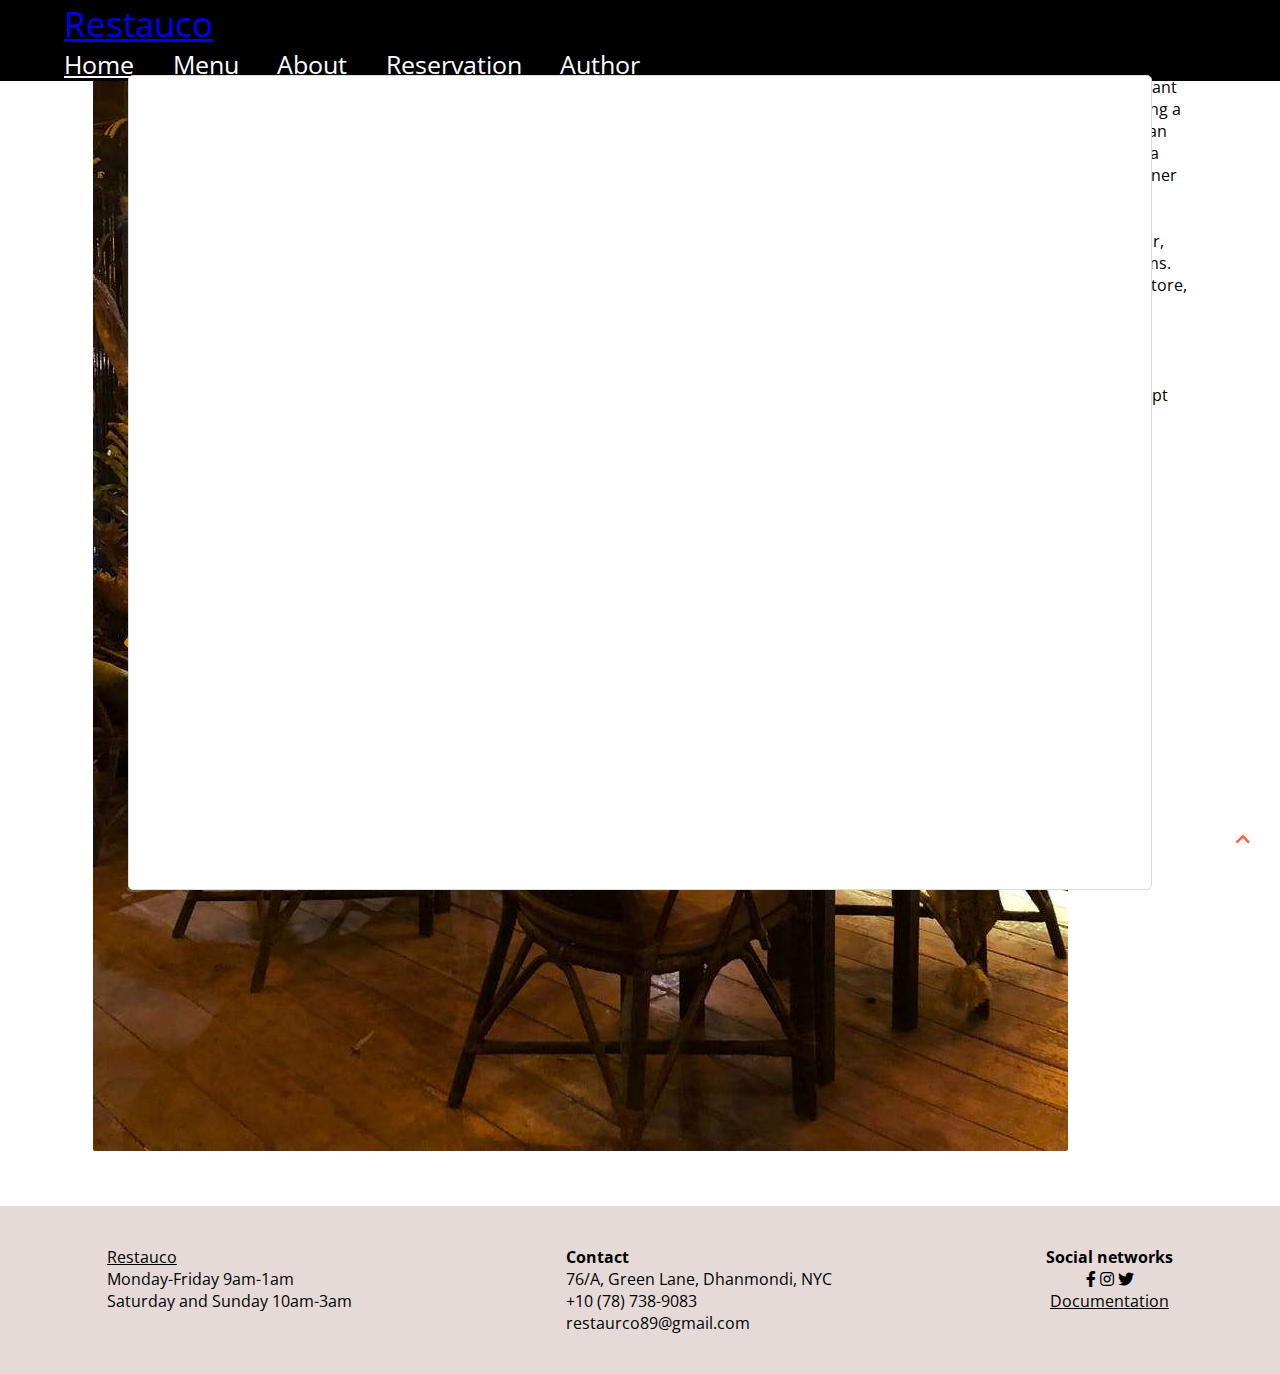
<file: about.html>
<!DOCTYPE html>
<html lang="en">
<head>
    <meta charset="UTF-8">
    <meta http-equiv="X-UA-Compatible" content="IE=edge">
    <meta name="viewport" content="width=device-width, initial-scale=1.0">
    <link rel="preconnect" href="https://fonts.googleapis.com">
    <link rel="preconnect" href="https://fonts.gstatic.com" crossorigin>
    <link href="https://fonts.googleapis.com/css2?family=Open+Sans:wght@300&display=swap" rel="stylesheet">
    <link href="https://cdn.jsdelivr.net/npm/bootstrap@5.1.3/dist/css/bootstrap.min.css" rel="stylesheet" integrity="sha384-1BmE4kWBq78iYhFldvKuhfTAU6auU8tT94WrHftjDbrCEXSU1oBoqyl2QvZ6jIW3" crossorigin="anonymous">
    <link rel="stylesheet" href="https://cdnjs.cloudflare.com/ajax/libs/font-awesome/5.15.1/css/all.min.css">
    <link rel="stylesheet" href="assets/css/style.css">
    <title>Restauco</title>
    <link rel="shortcut icon" href="assets/images/logo.ico" type="image/x-icon">
    <meta name="author" content="Nikolina Nikolic">
	<meta name="description" content="Don’t listen to people who tell you you can’t eat a whole pizza, you don’t need that kind of negativity in your life. Located in the heart of Winchester’s historic district, the restaurant opened its doors in 2003."/>
    <meta name="keywords" content="Restaurant, About us, Restauco,Green Lane Dhanmondi NYC"/>
</head>
<body>
    
    <div class="headerWrapper">
    <header class="py-2 px-4 d-flex align-items-center justify-content-between">
        <div id="logo">
            <a href="index.html" class="text-decoration-none text-light">
                Restauco
            </a>
        </div>
        <nav id="nav"></nav>
    </header>
    </div>

    
    <main class="py-5">
        
        <div class="heading py-5">
            <h1 class="fs-1">About</h1>
        </div>
        
        <div class="ImageWithText">
            <div>
                <img id="slider" src="" alt="Restaurant image" class="img-fluid">
            </div>
            <div>
                <h2>Who We Are</h2>
                <p>Located in the heart of Winchester’s historic district, the restaurant opened its doors in 2003. The building has a rich history, including a stint as a oil and fragrance shop in the rear of the building, and an auto dealership in what is now the dining room. It then became a nonprofit grocery in the 1920’s, and eventually converted to a diner called Restaurant in the 1950’s.</p>
                <a href="#" id="more">Show more</a>
                <p class="d-none">Two years later, in 2005, we expanded into the building next door, creating a piano bar and lounge, and several private dining rooms. Up until the recent past, this building housed the Miller’s Drug Store, once the oldest continuously operating drug store in the United States.</p>
                <p class="d-none">The rear room of V2 was a former speakeasy, frequented by regulars during prohibition when the sale and consumption of alcohol were illegal. The drugstore at the front of the building kept alcohol in stock for those whose doctors had prescribed it for medicinal purposes.</p>
            </div>
        </div>
        

    </main>


    <div id="backToTop" class="d-none">
        <a href="#"><i class="fas fa-chevron-up fs-2"></i></a>
    </div>

    <footer></footer>
    <div id="modal" class="d-none">

    </div>


    <script src="https://ajax.googleapis.com/ajax/libs/jquery/3.5.1/jquery.min.js"></script>
    <script src="assets/js/main.js" type="text/javascript"></script>
</body>
</html>
</file>
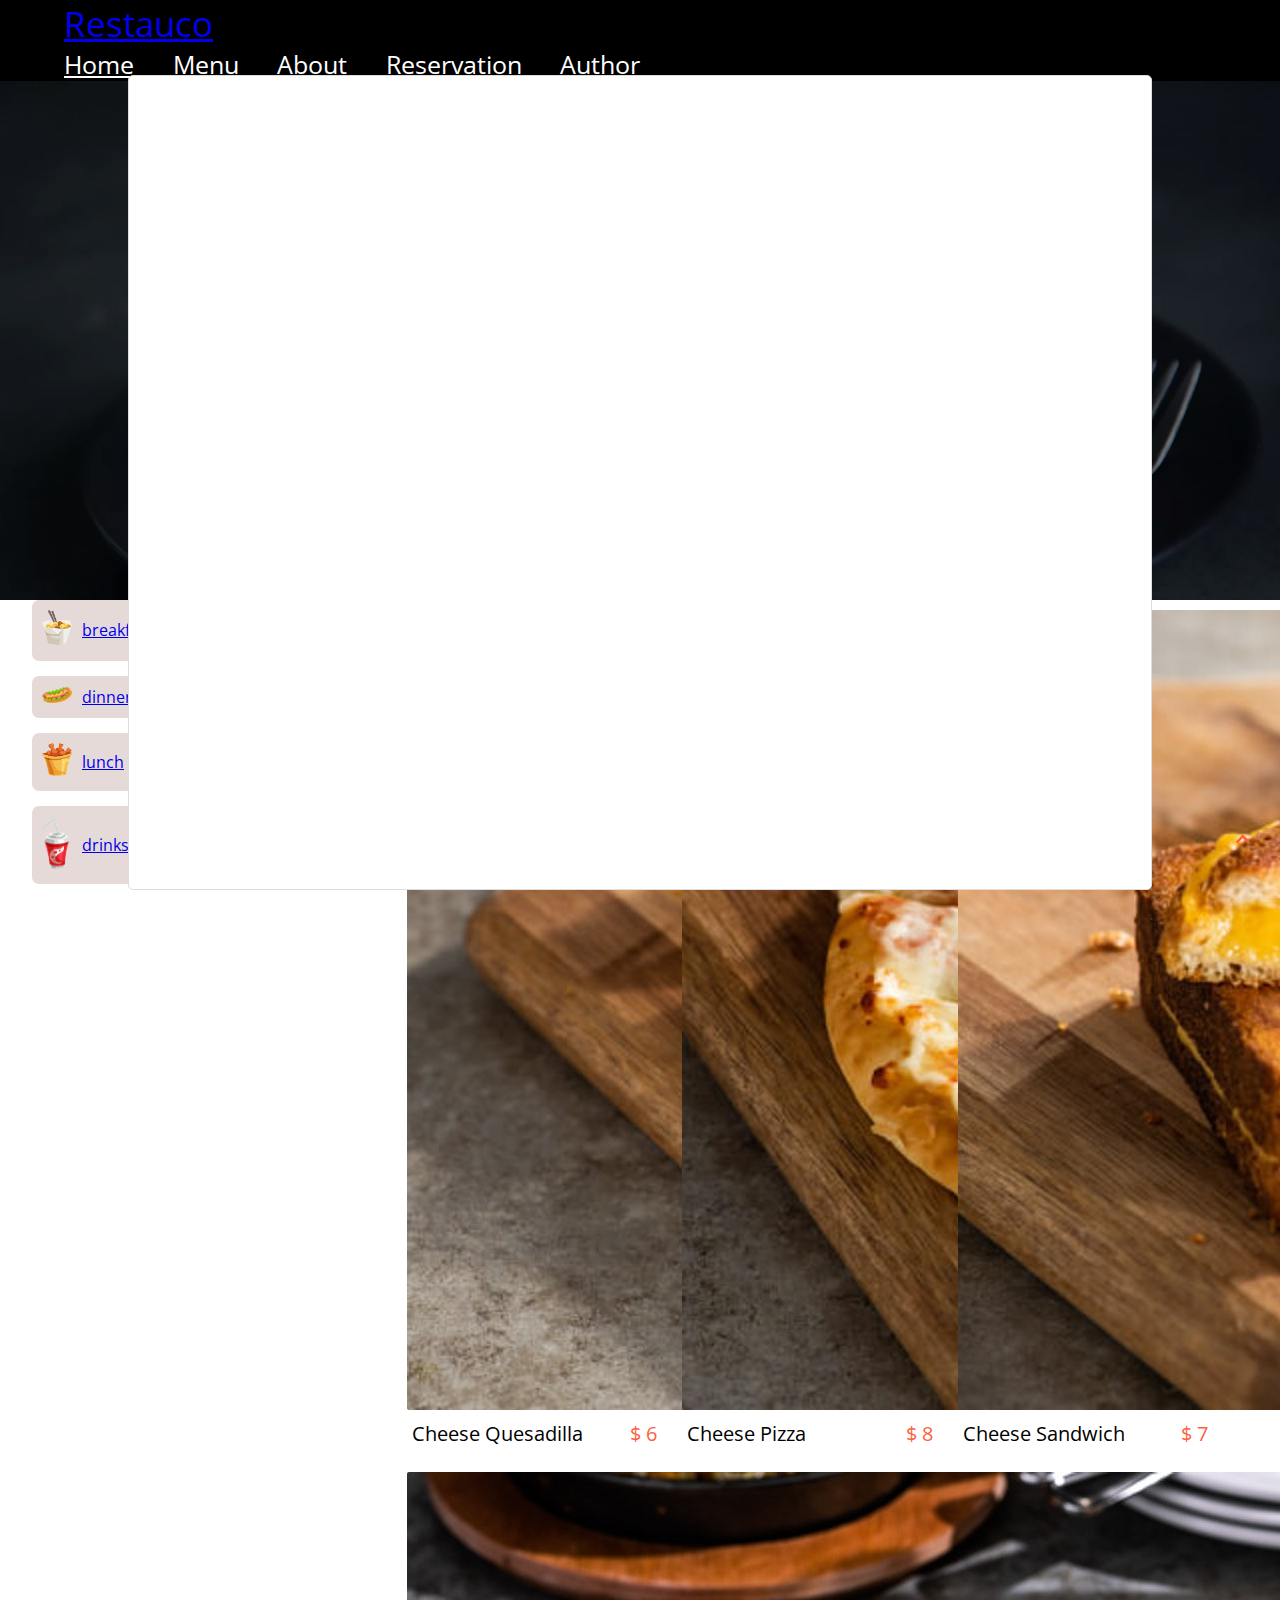
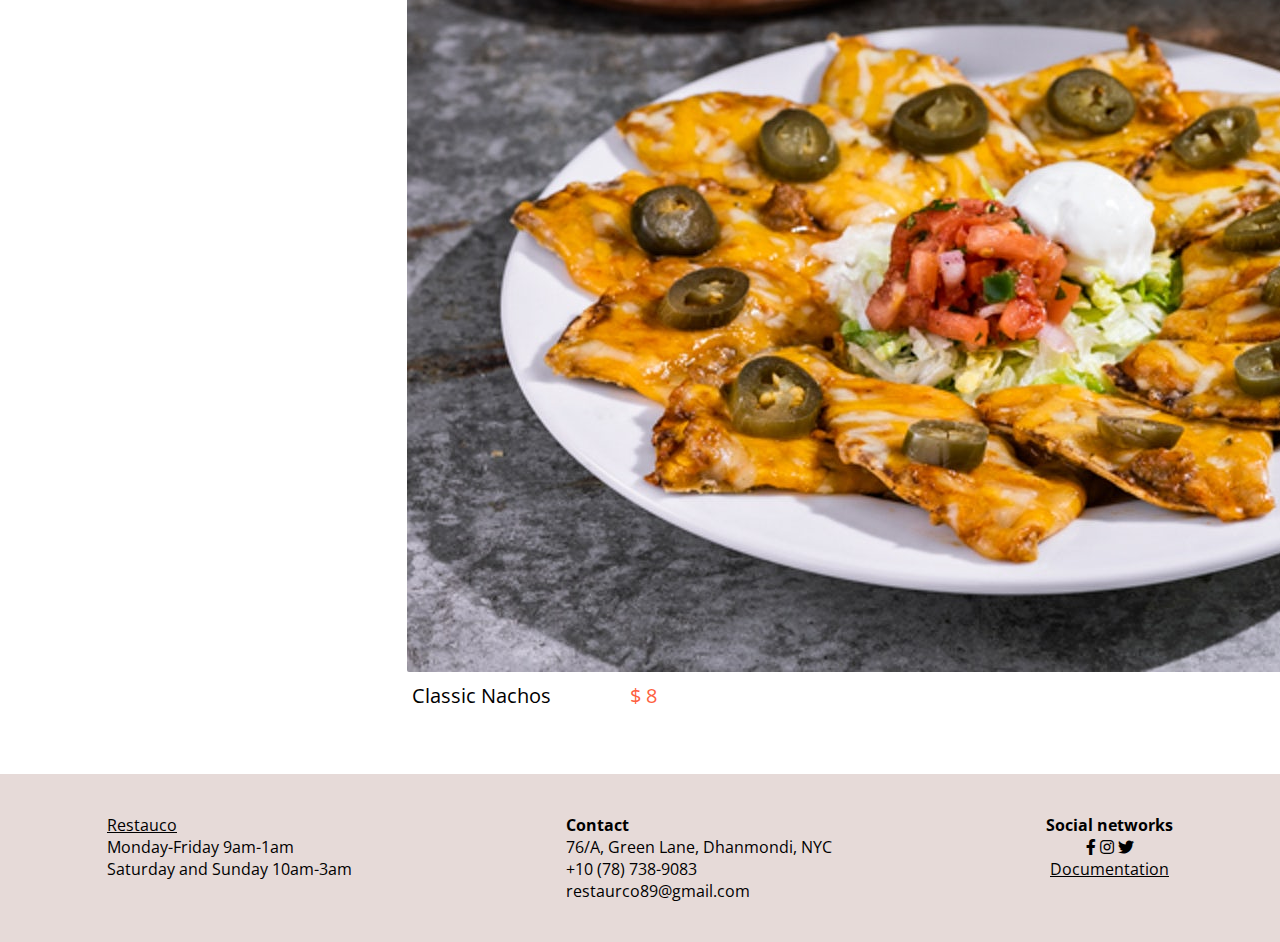
<file: menu.html>
<!DOCTYPE html>
<html lang="en">
<head>
    <meta charset="UTF-8">
    <meta http-equiv="X-UA-Compatible" content="IE=edge">
    <meta name="viewport" content="width=device-width, initial-scale=1.0">
    <link rel="preconnect" href="https://fonts.googleapis.com">
    <link rel="preconnect" href="https://fonts.gstatic.com" crossorigin>
    <link href="https://fonts.googleapis.com/css2?family=Open+Sans:wght@300&display=swap" rel="stylesheet">
    <link href="https://cdn.jsdelivr.net/npm/bootstrap@5.1.3/dist/css/bootstrap.min.css" rel="stylesheet" integrity="sha384-1BmE4kWBq78iYhFldvKuhfTAU6auU8tT94WrHftjDbrCEXSU1oBoqyl2QvZ6jIW3" crossorigin="anonymous">
    <link rel="stylesheet" href="https://cdnjs.cloudflare.com/ajax/libs/font-awesome/5.15.1/css/all.min.css">
    <link rel="stylesheet" href="assets/css/style.css">
    <title>Restauco</title>
    <link rel="shortcut icon" href="assets/images/logo.ico" type="image/x-icon">
    <meta name="author" content="Nikolina Nikolic">
	<meta name="description" content="Do yourself a favor and visit this lovely restaurant . Work hard, be nice, eat pasta. It's about more than just a dining room away from home. Menu is extensive and seasonal to a particularly high standard."/>
    <meta name="keywords" content="Restaurant, Drinks, Lunch, Breakfast, Dinner"/>
</head>
<body>
    
    <div class="headerWrapper">
    <header class="py-2 px-4 d-flex align-items-center justify-content-between">
        <div id="logo">
            <a href="index.html" class="text-decoration-none text-light">
                Restauco
            </a>
        </div>
        <nav id="nav"></nav>
    </header>
    </div>
    <div class="headerImage">
        <div class="cover">
            <div class="heading">
                <p class="fs-3">ENJOY YOUR HEALTHY DELICIOUS MEAL</p>
                <h1 class="fs-1">Our Menu</h1>
            </div>
        </div>
    </div>
    <main class="my-5">

        <div class="mealWrapper">

            <div id="mealTypes">

            </div>
    
            <div id="meals">
    
            </div>
        </div>

        
        

    </main>


    <div id="backToTop" class="d-none">
        <a href="#"><i class="fas fa-chevron-up fs-2"></i></a>
    </div>

    <footer></footer>
    <div id="modal" class="d-none">

    </div>


    <script src="https://ajax.googleapis.com/ajax/libs/jquery/3.5.1/jquery.min.js"></script>
    <script src="assets/js/main.js" type="text/javascript"></script>
</body>
</html>
</file>
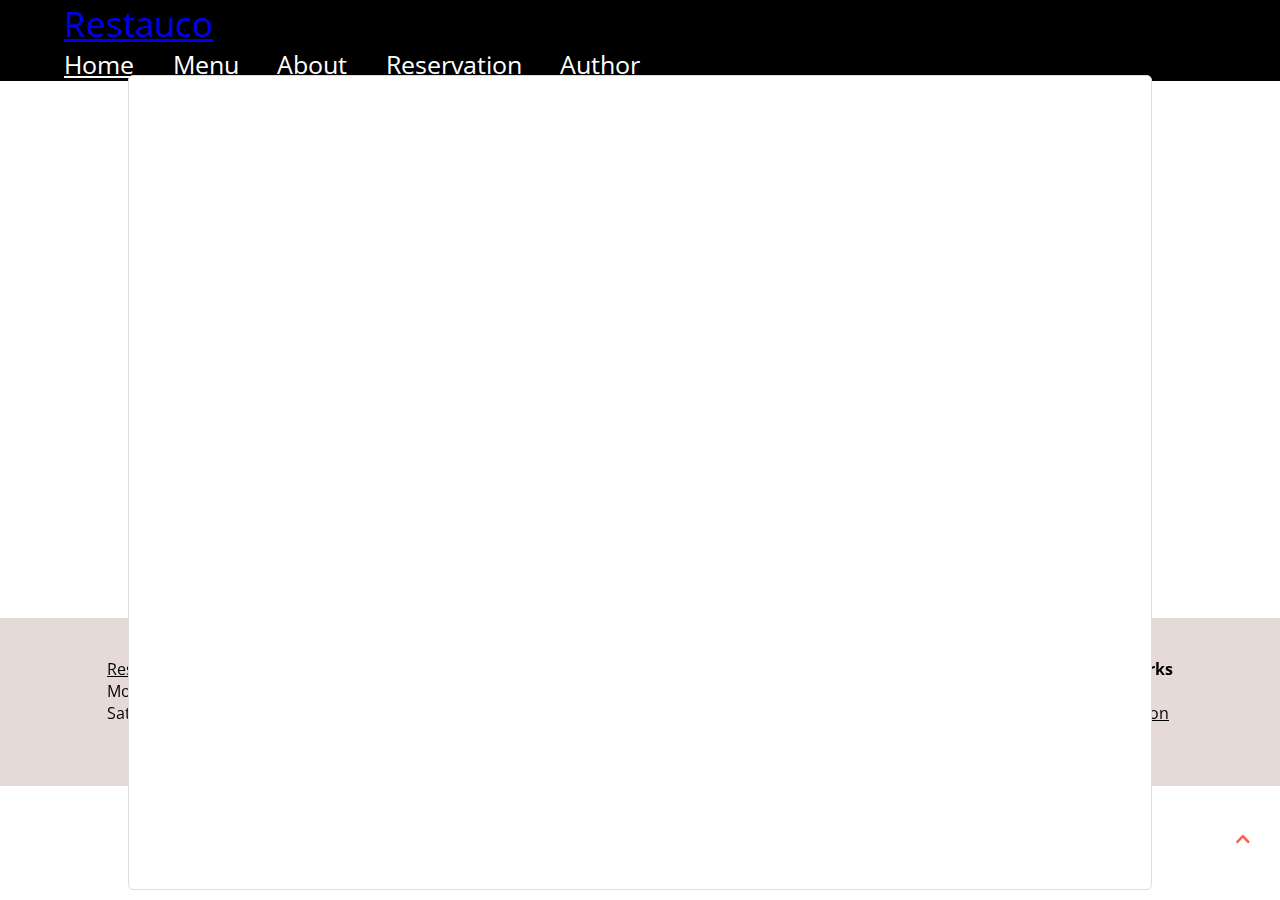
<file: reservation.html>
<!DOCTYPE html>
<html lang="en">
<head>
    <meta charset="UTF-8">
    <meta http-equiv="X-UA-Compatible" content="IE=edge">
    <meta name="viewport" content="width=device-width, initial-scale=1.0">
    <link rel="preconnect" href="https://fonts.googleapis.com">
    <link rel="preconnect" href="https://fonts.gstatic.com" crossorigin>
    <link href="https://fonts.googleapis.com/css2?family=Open+Sans:wght@300&display=swap" rel="stylesheet">
    <link href="https://cdn.jsdelivr.net/npm/bootstrap@5.1.3/dist/css/bootstrap.min.css" rel="stylesheet" integrity="sha384-1BmE4kWBq78iYhFldvKuhfTAU6auU8tT94WrHftjDbrCEXSU1oBoqyl2QvZ6jIW3" crossorigin="anonymous">
    <link rel="stylesheet" href="https://cdnjs.cloudflare.com/ajax/libs/font-awesome/5.15.1/css/all.min.css">
    <link rel="stylesheet" href="assets/css/style.css">
    <title>Restauco</title>
    <link rel="shortcut icon" href="assets/images/logo.ico" type="image/x-icon">
    <meta name="author" content="Nikolina Nikolic">
	<meta name="description" content="Do yourself a favor and visit this lovely restaurant . Work hard, be nice, eat pasta. It's about more than just a dining room away from home. Menu is extensive and seasonal to a particularly high standard."/>
    <meta name="keywords" content="Restauco, Restaurant, Reservation, Book Now, Best Restaurant"/>
</head>
<body>
    
    <div class="headerWrapper">
    <header class="py-2 px-4 d-flex align-items-center justify-content-between">
        <div id="logo">
            <a href="index.html" class="text-decoration-none text-light">
                Restauco
            </a>
        </div>
        <nav id="nav"></nav>
    </header>
    </div>

    
    <main class="py-5">
        <div class="heading py-5">
            <h1 class="fs-1">Book your table</h1>
        </div>
        
        
        <div class="ImageWithText">
            <div><iframe src="https://www.google.com/maps/embed?pb=!1m18!1m12!1m3!1d387190.2799160891!2d-74.25987584510595!3d40.69767006338158!2m3!1f0!2f0!3f0!3m2!1i1024!2i768!4f13.1!3m3!1m2!1s0x89c24fa5d33f083b%3A0xc80b8f06e177fe62!2z0IrRg9GY0L7RgNC6LCDQodGY0LXQtNC40ZrQtdC90LUg0JTRgNC20LDQstC1!5e0!3m2!1ssr!2srs!4v1637850892252!5m2!1ssr!2srs" style="border:0;" allowfullscreen="" loading="lazy"></iframe>
            </div>
            <div>
                <h2>Reservation</h2>
                <div id="form">
                    <form action="#" method="#">
                        <div class="input-group mb-3">
                            <input id="name" type="text" class="form-control" placeholder="First And Last Name">
                        </div>
                        <p class="text-danger d-none">Correct format eg. Nikolic Nikolina</p>
                        <div class="input-group mb-3">
                            <input id="email" type="text" class="form-control" placeholder="Email" >
                        </div>
                        <p class="text-danger d-none">Correct format eg. nikolina@gmail.com</p>
                        <div class="input-group mb-3">
                            <input id="phone" type="text" class="form-control" placeholder="Phone" >
                        </div>
                        <p class="text-danger d-none">Phone eg.066123456 or 0621234567</p>
                        <div class="input-group mb-3">
                            <input class="form-control" type="date" name="date" id="date">
                        </div>
                        <p class="text-danger d-none">Choose day in future</p>
                        <div class="input-group mb-3">
                            <select name="guests" id="ddGuests" class="form-control">
                                <option value="0">Select the number of guests</option>
                            </select>
                        </div>
                        <p class="text-danger d-none">You have to choose guests number</p>
                        <div class="input-group">
                            <textarea id="message" placeholder="Message" class="form-control" aria-label="With textarea"></textarea>
                        </div>
                        <p class="text-danger d-none">Message has 5 words minimum</p>
                        <div class="btn-group mt-3">
                            <button type="button" id="buttonMessage" class="btn text-dark">Make a reservation</button>
                        </div>
                        <p class="text-success d-none mt-2">Thanks for your reservation!</p>
                    </form>
                </div>
            </div>
        </div>
        

    </main>


    <div id="backToTop" class="d-none">
        <a href="#"><i class="fas fa-chevron-up fs-2"></i></a>
    </div>

    <footer></footer>
    <div id="modal" class="d-none">

    </div>


    <script src="https://ajax.googleapis.com/ajax/libs/jquery/3.5.1/jquery.min.js"></script>
    <script src="assets/js/main.js" type="text/javascript"></script>
</body>
</html>
</file>
<file: assets/css/style.css>
*{
    margin: 0px;
    padding: 0px;
    box-sizing: border-box;
}
body{
    font-family: 'Open Sans', sans-serif;
}
.headerWrapper{
    width: 100%;
    position: fixed;
    z-index: 99;
    background-color: #000;
}
header{
    width: 90%;
    margin: 0px auto;
}
header nav{
    width: 50%;
}
.headerImage{
    width: 100%;
    height: 600px;
    background-image: url("../images/mainPhoto.webp");
    background-repeat: no-repeat;
    background-size: cover;
    background-position: center;
    background-attachment: fixed;
}
.cover{
    position: relative;
    width: 100%;
    color: #fff;
    height: 100%;
    background-color: rgba(0, 0, 0, 0.397);
    display: flex;
    flex-direction: column;
    justify-content: center;
}
.heading{
    width: 70%;
    margin: 0px auto;
    text-align: center;
}
h2{
    color: #4d312c;
    font-weight: bold;
}
#offer,#events{
    width: 95%;
    margin: 0px auto;
}
#gallery{
    width: 90%;
    margin: 0px auto;
}
.oneOffer{
    width: 30%;
    border: 1px solid #e6dad8;
    padding: 30px;
    border-radius: 7px;
}
.oneOffer:hover{
    border: 1px solid #fff;
    box-shadow: 0 20px 30px rgb(254 95 65 / 10%);
}
.oneOffer h3:hover{
    color: #fe5f41;
}
.oneOffer h3, .oneOffer p{
    margin: 25px 0px;
}
.customer{
    border: 1px solid #fe5f41;
    padding: 30px;
    border-radius: 7px;
    margin: 0px 10px;
    text-align: center;
}
.customer div{
    width: 75%;
    margin: 0px auto;
}
img{
    border-radius: 2px;
}
.customer img{
    border-radius: 50%;
}
.customer p{
    margin: 10px;
}
.slick-prev:before,.slick-next:before{
    color: #fe5f41;
}
ul li{
    list-style-type: none;
}
nav ul{
    display: flex;
    align-items: center;
    justify-content: space-between;
}
#book{
    width: 100%;
    text-align: center;
    background-image: url("../images/book.webp");
    background-repeat: no-repeat;
    background-size: cover;
    background-attachment: fixed;
}
#book div{
    padding: 80px;
    background-color: #f5c97ee6;
}
.meal{
    width: 25%;
}
.meal img:hover{
    transform: scale(1.1);
    transition: ease;
    transition-duration: 0.2s;
}
footer{
    margin-top: 50px;
    width: 100%;
    background-color: #e6dad8;
    display: flex;
    justify-content: space-around;
    text-align: justify;
    flex-wrap: wrap;
    padding: 40px 0px;
}
.mreze{
    text-align: center;
}
.mealWrapper{
    width: 95%;
    margin: 0px auto;
    display: flex;
    flex-wrap: wrap;
    justify-content: space-between;
}
#mealTypes{
    width: 20%;
}
#meals{
    width: 70%;
    display: flex;
    flex-wrap: wrap;
    justify-content: flex-start;
}
.mealTypeImage img{
    width: 30px;
    margin-right: 10px;
}
#mealTypes ul li a{
    display: flex;
    align-items: center;
    padding: 10px;
}
#mealTypes ul li{
    background-color: #e6dad8;
    border-radius: 7px;
    margin-bottom: 15px;
}
.oneMeal{
    width: 30%;
    margin: 10px 10px;
    display: flex;
    flex-wrap: wrap;
    justify-content: space-between;
}
.price{
    color: #fe5f41;
}
.oneMeal p{
    margin: 5px;
    font-size: 20px;
}
#mealTypes ul .active{
    background-color: #bcb6b5;
}
#events{
    display: flex;
    flex-wrap: wrap;
    justify-content: center;
}
.event{
    width: 90%;
    margin: 0px auto;
    display: flex;
    flex-wrap: wrap;
    justify-content: space-between;
    margin: 15px 0px;
}
.event:nth-child(even){
    flex-direction: row-reverse;
}
.event div{
    width: 45%;
}
.ImageWithText{
    width: 90%;
    margin: 0px auto;
    display: flex;
    justify-content: space-around;
    flex-wrap: wrap;
}
.ImageWithText div{
    width: 45%;
}
.ImageWithText #form,.ImageWithText #form .input-group{
    width: 100%;
}
#message{
    height: 200px;
}
iframe{
    width: 100%;
    height: 100%;
}
.btn{
    background-color: #fe5f41;
}
/* .form-control:focus,.btn:focus{
    border-color: #fe5f41;
    box-shadow: 0 0 0 0.25rem #fe5f4142
} */
#backToTop{
    position: fixed;
    z-index: 99;
    bottom: 50px;
    right: 30px;
}
#backToTop a{
    color: #fe5f41;
}
#mobileNav{
    display: none;
}
#mobileNav ul{
    display: none;
}
#navSmall{
    position: absolute;
    top: 61px;
    background-color: rgb(0, 0, 0);
    padding: 10px 20px;
    left: 0px;
    right: 0px;
    text-align: center;
}
#navSmall li{
    margin: 15px 0px;
}
#navSmall li a{
    padding: 10px;
}
#logo a{
    font-size: 35px;
}
.ImageWithText a{
    text-decoration: none;
    color: #fe5f41;
}
header ul li a{
    color: #fff;
    font-size: 25px;
}
footer a{
    color: #000;
}
header ul li a:hover,footer a:hover{
    color: #fe5f41;
}
.ImageWithText .authorImage{
    width: 30%;
}
#modal{
    position: fixed;
    left: 10%;
    right: 10%;
    top: 75px;
    bottom: 10px;
    z-index: 99;
    background-color: #fff;
    border: 1px solid rgb(221, 221, 221);
    border-radius: 5px;
}
.scroll{
    overflow: hidden;
}
#close{
    position: absolute;
    right: 10px;
    top: 10px;
    color: #000;
}
#modal{
    overflow: scroll;
}
@media screen and (max-width:768px){
    #mealTypes,#meals{
        width: 100%;
    }
    #mealTypes ul{
        display: flex;
        justify-content: space-between;
        align-items: center;
        flex-wrap: wrap;
    }
    .mealTypeImage img{
        height: 30px;
        width: auto;
    }
    #mealTypes ul li{
        margin: 5px;
    }
    #events,.ImageWithText{
        justify-content: center;
    }
    .event div{
        width: 100%;
    }
    .ImageWithText div{
        margin: 10px 0px;
        width: 100%;
    }
    #navLarge{
        display: none;
    }
    #mobileNav{
        display: block;
        text-align: right;
    }
    footer{
        justify-content: center;
    }
    footer .blok{
        text-align: center;
        width: 100%;
        margin: 10px 0px;
    }
}

@media screen and (max-width:586px){
    #offer{
        justify-content: center!important;
    }
    .oneOffer{
        width: 90%;
    }
    .meal{
        width: 50%;
    }
    #gallery{
        width: 100%;
    }
    .meal img:hover{
        transform: scale(1);
    }
    #mealTypes ul{
        justify-content: center;
    }
    .oneMeal{
        width: 100%;
    }
}
</file>
